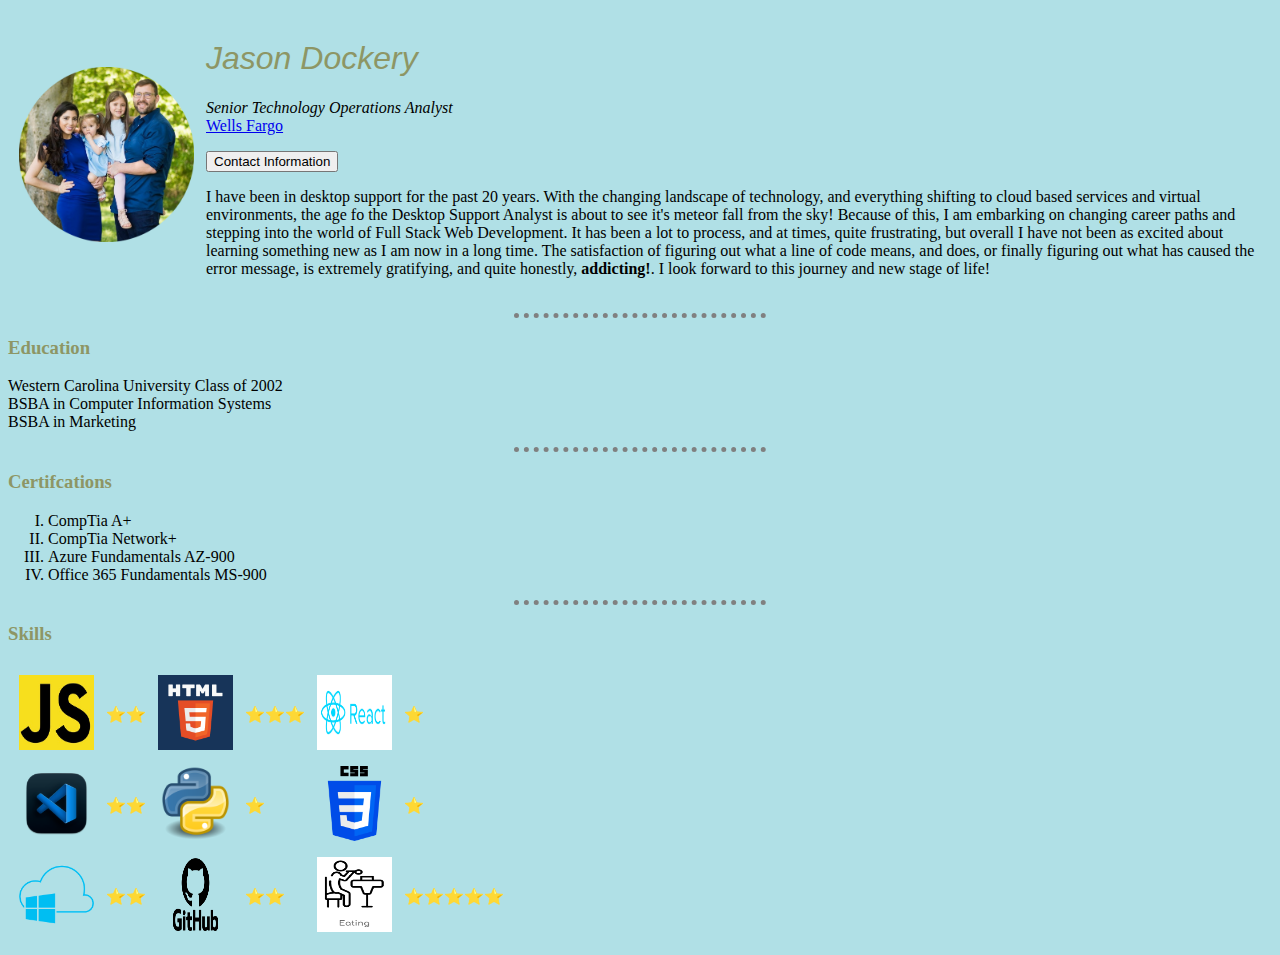
<file: Web Development/HTML - Personal Site/index.html>
<!DOCTYPE html>
<html lang="en" dir="ltr">

<head>
  <meta charset="utf-8">
  <title>👍 Jason's Personal Site</title>
  <link rel="stylesheet" href="css/styles.css">
  
</head>

<body>
  <table cellspacing="10">
    <tr>
      <td><img class="profilePic" src="images/familia.png"/></td>
      <td><h1 id="heading">Jason Dockery</h1>
  
        <p><em>Senior Technology Operations Analyst</em> <br>
          <a href="www.wellsfargo.com">Wells Fargo</a><br>
        </p>
        <button onclick="window.location.href='contactInfo.html';">
          Contact Information
        </button>
        <p>
          I have been in desktop support for the past 20 years. With the changing landscape of technology, and everything shifting to cloud based services and virtual environments, the age fo the Desktop Support Analyst is about to see it's meteor fall
          from the sky! Because of this, I am embarking on changing career paths and stepping into the world of Full Stack Web Development. It has been a lot to process, and at times, quite frustrating, but overall I have not been as excited about learning
          something new as I am now in a long time. The satisfaction of figuring out what a line of code means, and does, or finally figuring out what has caused the error message, is extremely gratifying, and quite honestly, <strong>addicting!</strong>. I
          look forward to this journey and new stage of life!</p></td>
    </tr>
  </table>
  
  <hr>
  <h3>Education</h3>
  <p>Western Carolina University Class of 2002 <br>
    BSBA in Computer Information Systems <br>
    BSBA in Marketing <br>
  </p>
  <hr>
  <h3>Certifcations</h3>
  <ol type="I">
    <li>CompTia A+</li>
    <li>CompTia Network+</li>
    <li> Azure Fundamentals AZ-900</li>
    <li>Office 365 Fundamentals MS-900</li>
  </ol>
  <hr>
  <h3>Skills</h3>
  <table cellspacing="10">
    <tr>
      <td><img src="images/js.jpg"/></td>
      <td>⭐⭐</td>
      <td><img src="images/html.png"/></td>
      <td>⭐⭐⭐</td>
      <td><img src="images/reactjs.png"/></td>
      <td>⭐</td>

    </tr>
    <tr>
      <td><img src="images/vscode.png"/></td>
      <td>⭐⭐</td>
      <td><img src="images/Python.png"/></td>
      <td>⭐</td>
      <td><img src="images/css.png"/></td>
      <td>⭐</td>
    </tr>
    <tr>
      <td><img src="images/azure.png"/></td>
      <td>⭐⭐</td>
      <td><img src="images/github.png"/></td>
      <td>⭐⭐</td>
      <td><img src="images/eating.png"/></td>
      <td>⭐⭐⭐⭐⭐</td>
    </tr>
  </table>
</body>

</html>
</file>
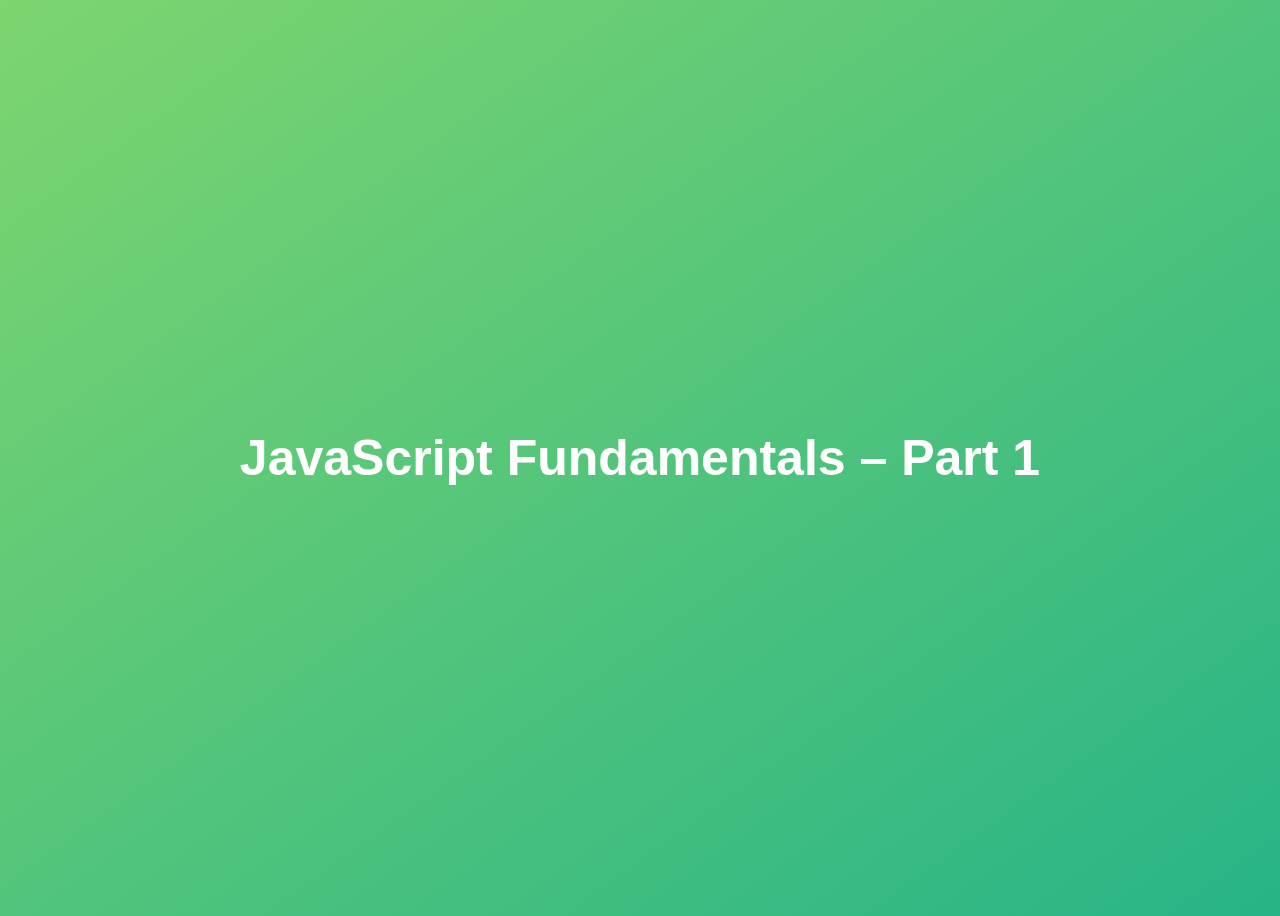
<file: Web Development/jsCourseMaster/01-Fundamentals-Part-1/final/index.html>
<!DOCTYPE html>
<html lang="en">
  <head>
    <meta charset="UTF-8" />
    <meta name="viewport" content="width=device-width, initial-scale=1.0" />
    <meta http-equiv="X-UA-Compatible" content="ie=edge" />
    <title>JavaScript Fundamentals – Part 1</title>
    <style>
      body {
        height: 100vh;
        display: flex;
        align-items: center;
        background: linear-gradient(to top left, #28b487, #7dd56f);
      }
      h1 {
        font-family: sans-serif;
        font-size: 50px;
        line-height: 1.3;
        width: 100%;
        padding: 30px;
        text-align: center;
        color: white;
      }
    </style>
  </head>
  <body>
    <h1>JavaScript Fundamentals – Part 1</h1>

    <script src="script.js"></script>
  </body>
</html>
</file>
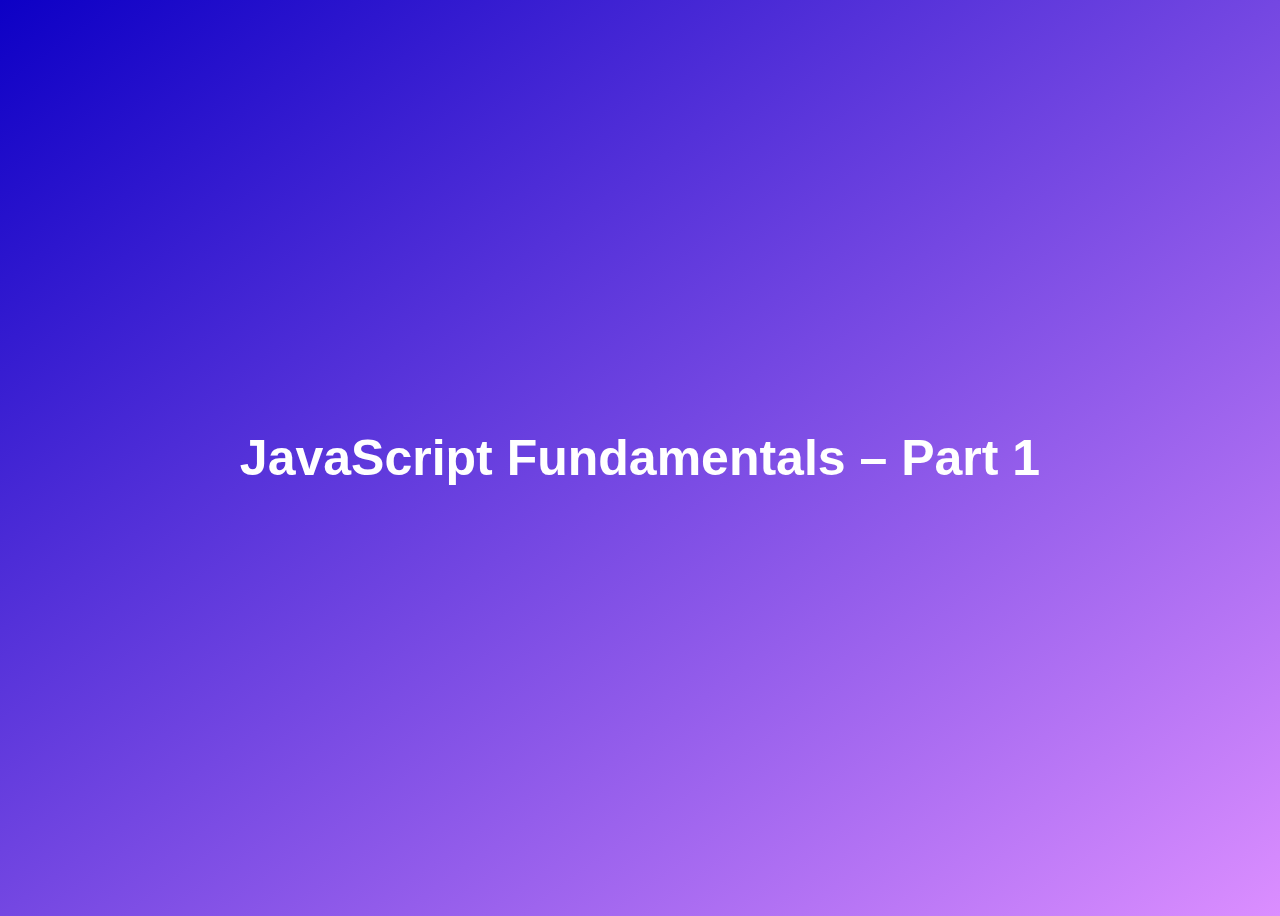
<file: Web Development/jsCourseMaster/01-Fundamentals-Part-1/starter/index.html>
<!DOCTYPE html>
<html lang="en">

<head>
  <meta charset="UTF-8" />
  <meta name="viewport" content="width=device-width, initial-scale=1.0" />
  <meta http-equiv="X-UA-Compatible" content="ie=edge" />
  <title>JavaScript Fundamentals – Part 1</title>
  <style>
    body {
      height: 100vh;
      display: flex;
      align-items: center;
      background: linear-gradient(to top left, #db8eff, #0d00c5);
    }

    h1 {
      font-family: sans-serif;
      font-size: 50px;
      line-height: 1.3;
      width: 100%;
      padding: 30px;
      text-align: center;
      color: white;
    }
  </style>
</head>

<body>
  <h1>JavaScript Fundamentals – Part 1</h1>

  <script src="script.js"></script>
  <script src="assignments.js"></script>
</body>

</html>
</file>
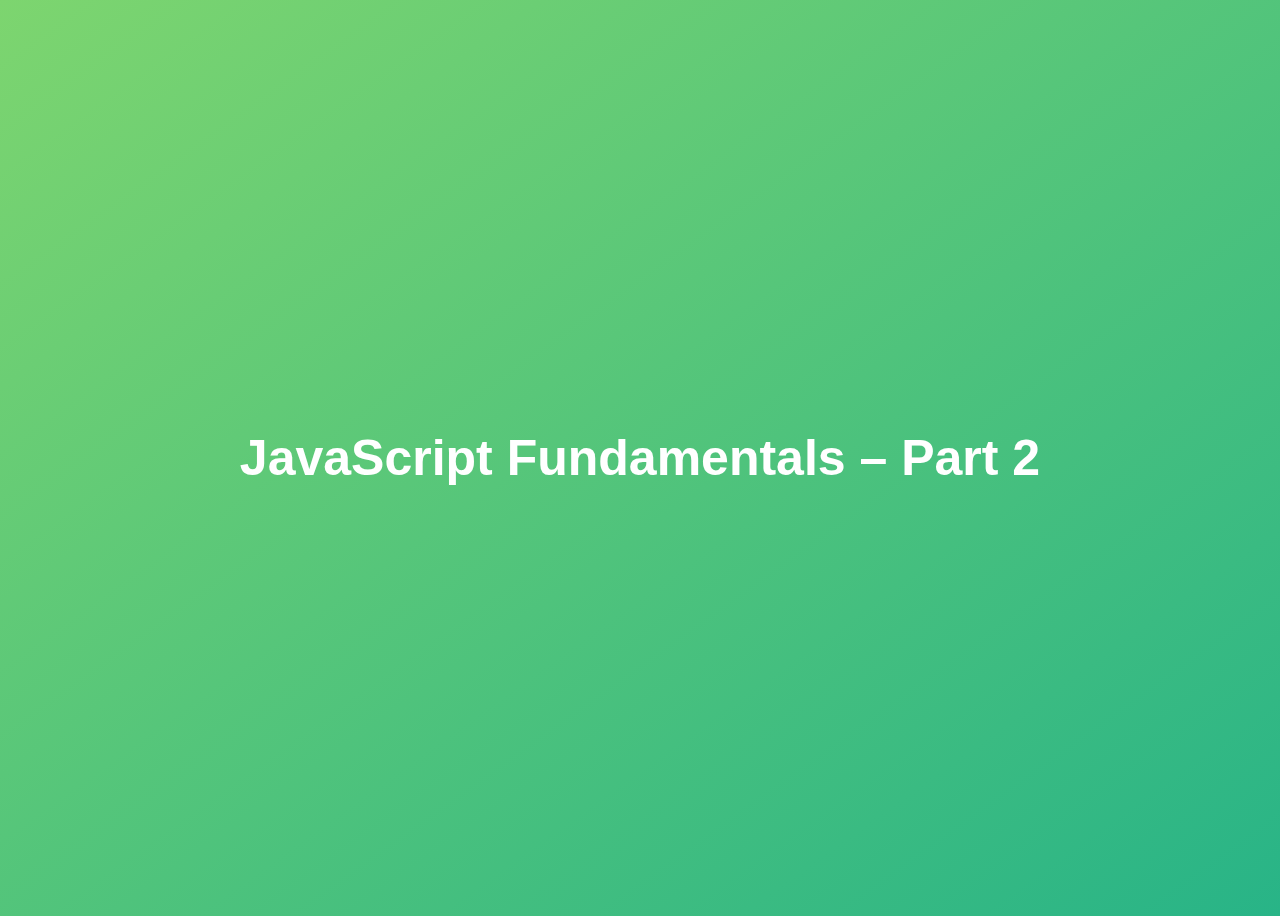
<file: Web Development/jsCourseMaster/02-Fundamentals-Part-2/final/index.html>
<!DOCTYPE html>
<html lang="en">
  <head>
    <meta charset="UTF-8" />
    <meta name="viewport" content="width=device-width, initial-scale=1.0" />
    <meta http-equiv="X-UA-Compatible" content="ie=edge" />
    <title>JavaScript Fundamentals – Part 2</title>
    <style>
      body {
        height: 100vh;
        display: flex;
        align-items: center;
        background: linear-gradient(to top left, #28b487, #7dd56f);
      }
      h1 {
        font-family: sans-serif;
        font-size: 50px;
        line-height: 1.3;
        width: 100%;
        padding: 30px;
        text-align: center;
        color: white;
      }
    </style>
  </head>
  <body>
    <h1>JavaScript Fundamentals – Part 2</h1>
    <script src="script.js"></script>
  </body>
</html>
</file>
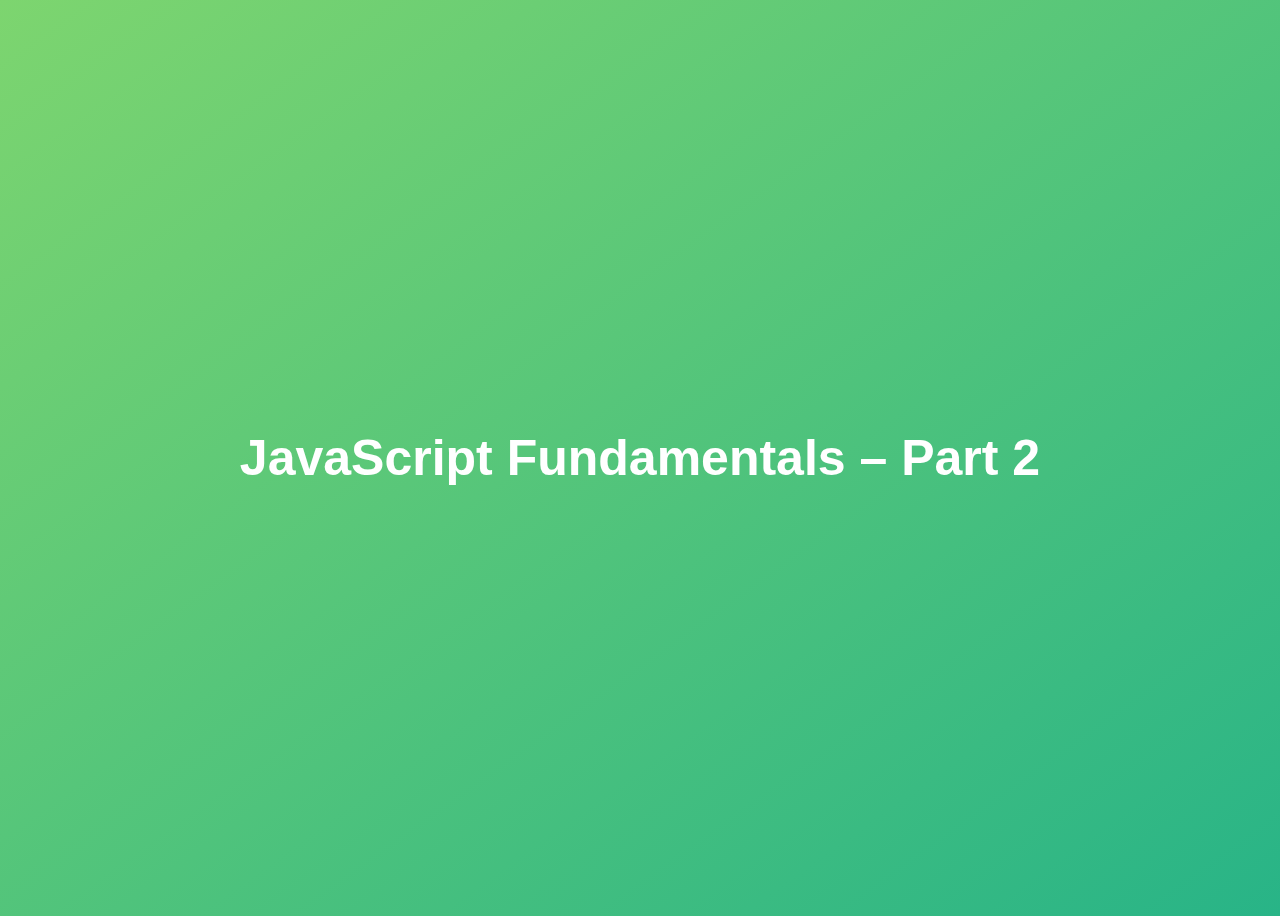
<file: Web Development/jsCourseMaster/02-Fundamentals-Part-2/starter/index.html>
<!DOCTYPE html>
<html lang="en">

<head>
  <meta charset="UTF-8" />
  <meta name="viewport" content="width=device-width, initial-scale=1.0" />
  <meta http-equiv="X-UA-Compatible" content="ie=edge" />
  <title>JavaScript Fundamentals – Part 2</title>
  <style>
    body {
      height: 100vh;
      display: flex;
      align-items: center;
      background: linear-gradient(to top left, #28b487, #7dd56f);
    }

    h1 {
      font-family: sans-serif;
      font-size: 50px;
      line-height: 1.3;
      width: 100%;
      padding: 30px;
      text-align: center;
      color: white;
    }
  </style>
</head>

<body>
  <h1>JavaScript Fundamentals – Part 2</h1>
  <script src="script.js"></script>
  <script src="assignments.js"></script>
</body>

</html>
</file>
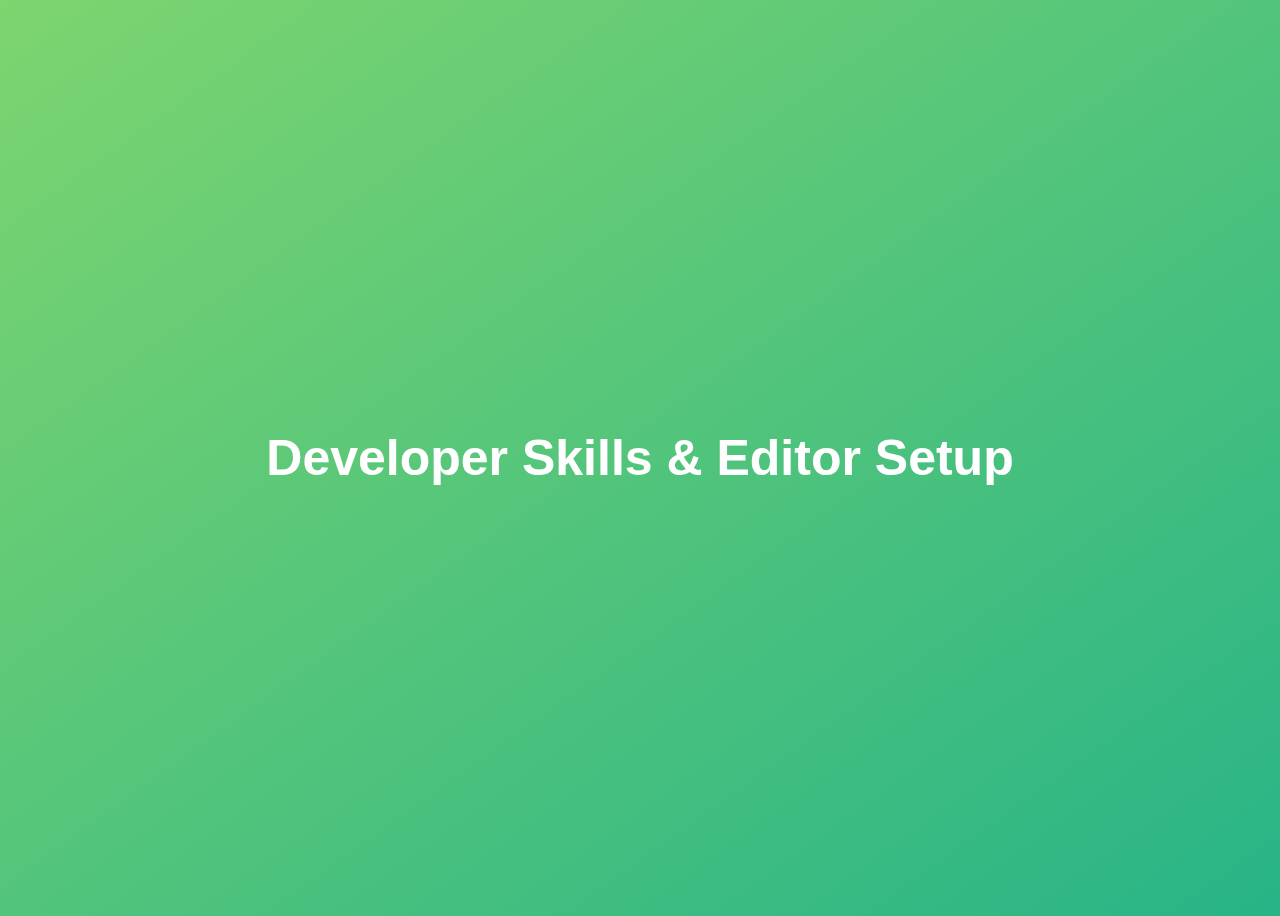
<file: Web Development/jsCourseMaster/03-Developer-Skills/final/index.html>
<!DOCTYPE html>
<html lang="en">
  <head>
    <meta charset="UTF-8" />
    <meta name="viewport" content="width=device-width, initial-scale=1.0" />
    <meta http-equiv="X-UA-Compatible" content="ie=edge" />
    <title>Developer Skills & Editor Setup</title>
    <style>
      body {
        height: 100vh;
        display: flex;
        align-items: center;
        background: linear-gradient(to top left, #28b487, #7dd56f);
      }
      h1 {
        font-family: sans-serif;
        font-size: 50px;
        line-height: 1.3;
        width: 100%;
        padding: 30px;
        text-align: center;
        color: white;
      }
    </style>
  </head>
  <body>
    <h1>Developer Skills & Editor Setup</h1>
    <script src="script.js"></script>
  </body>
</html>
</file>
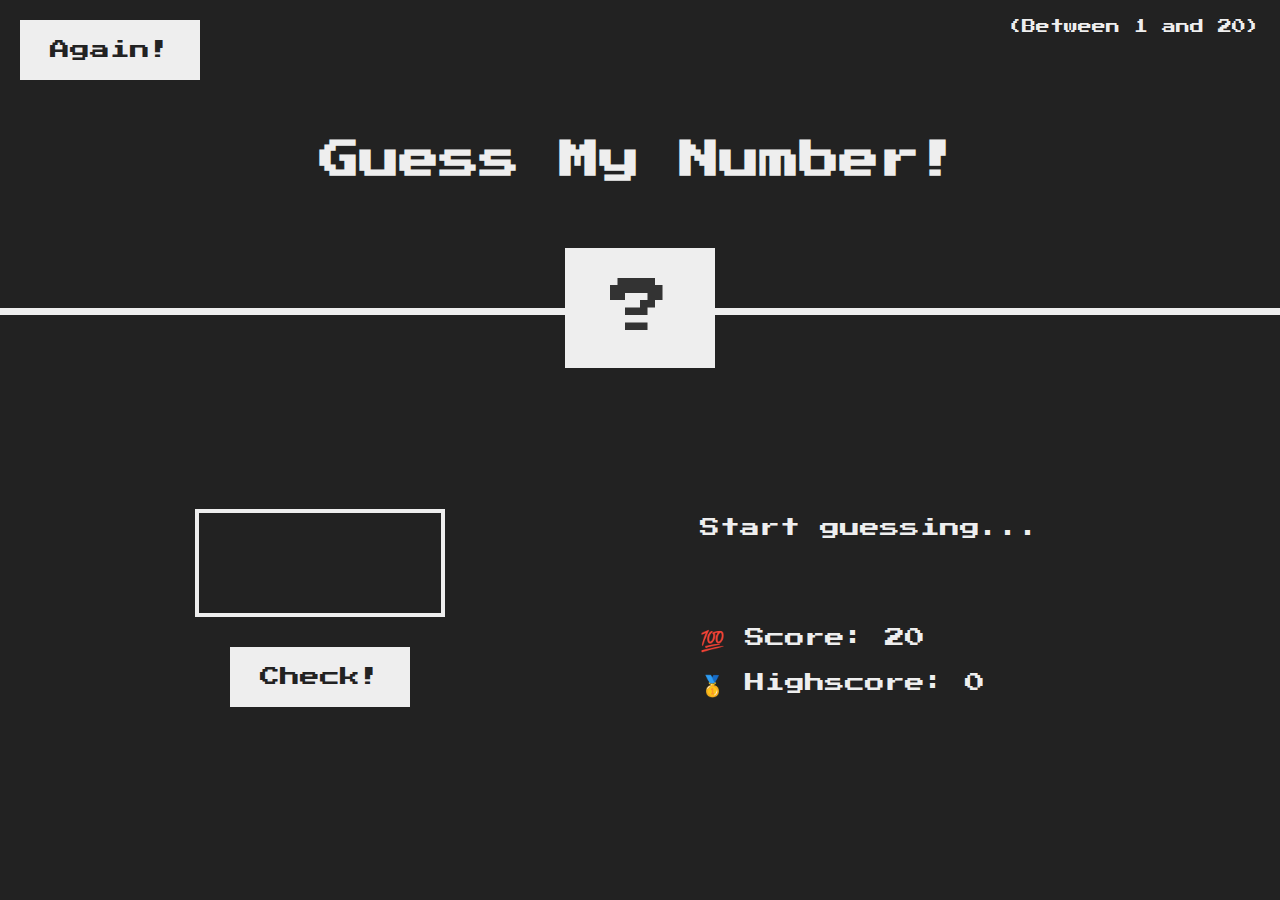
<file: Web Development/jsCourseMaster/05-Guess-My-Number/final/index.html>
<!DOCTYPE html>
<html lang="en">
  <head>
    <meta charset="UTF-8" />
    <meta name="viewport" content="width=device-width, initial-scale=1.0" />
    <meta http-equiv="X-UA-Compatible" content="ie=edge" />
    <link rel="stylesheet" href="style.css" />
    <title>Guess My Number!</title>
  </head>
  <body>
    <header>
      <h1>Guess My Number!</h1>
      <p class="between">(Between 1 and 20)</p>
      <button class="btn again">Again!</button>
      <div class="number">?</div>
    </header>
    <main>
      <section class="left">
        <input type="number" class="guess" />
        <button class="btn check">Check!</button>
      </section>
      <section class="right">
        <p class="message">Start guessing...</p>
        <p class="label-score">💯 Score: <span class="score">20</span></p>
        <p class="label-highscore">
          🥇 Highscore: <span class="highscore">0</span>
        </p>
      </section>
    </main>
    <script src="script.js"></script>
  </body>
</html>
</file>
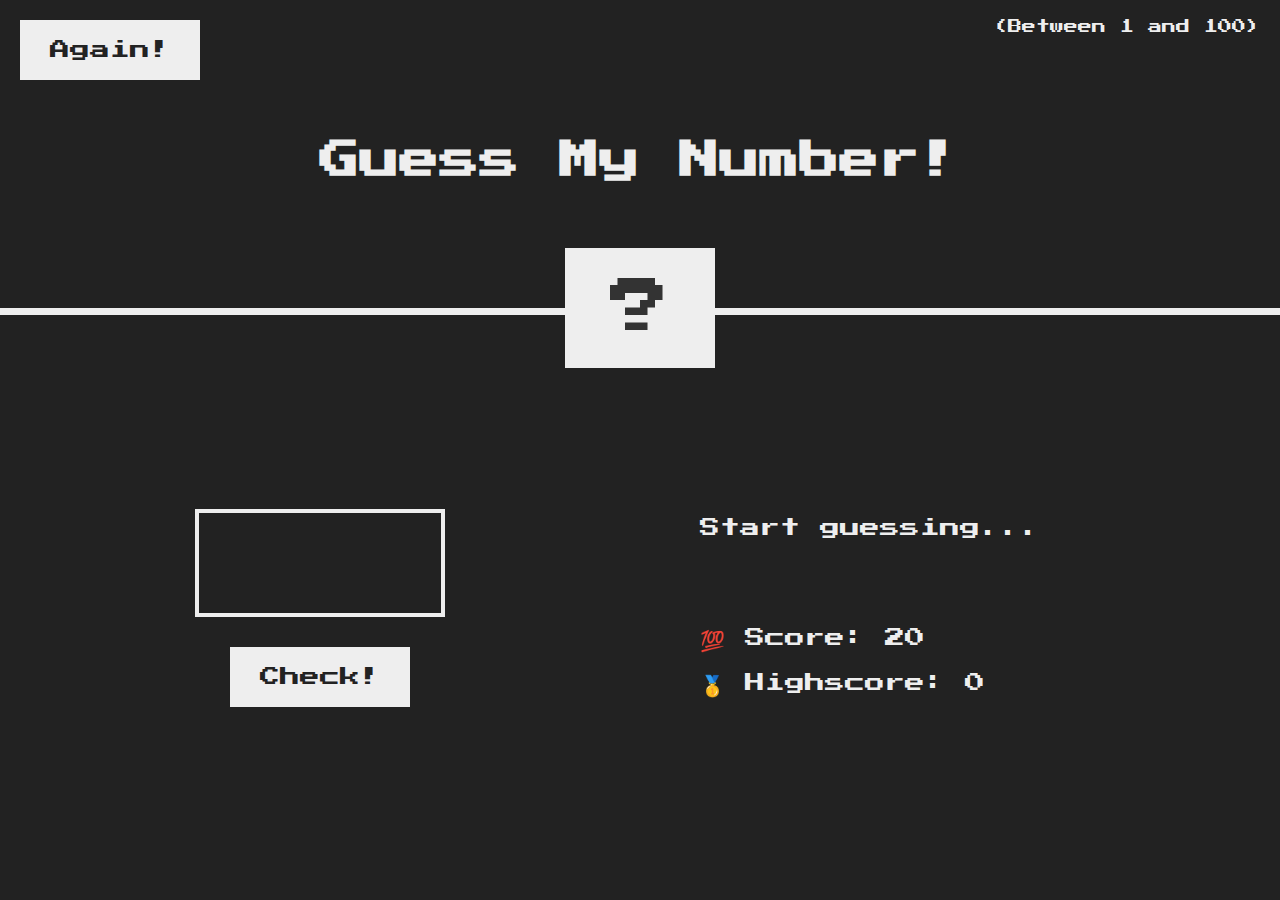
<file: Web Development/jsCourseMaster/05-Guess-My-Number/starter/index.html>
<!DOCTYPE html>
<html lang="en">

<head>
  <meta charset="UTF-8" />
  <meta name="viewport" content="width=device-width, initial-scale=1.0" />
  <meta http-equiv="X-UA-Compatible" content="ie=edge" />
  <link rel="stylesheet" href="style.css" />
  <title>Guess My Number!</title>
</head>

<body>
  <header>
    <h1>Guess My Number!</h1>
    <p class="between">(Between 1 and 100)</p>
    <button class="btn again">Again!</button>
    <div class="number">?</div>
  </header>
  <main>
    <section class="left">
      <input type="number" class="guess" />
      <button class="btn check">Check!</button>
    </section>
    <section class="right">
      <p class="message">Start guessing...</p>
      <p class="label-score">💯 Score: <span class="score">20</span></p>
      <p class="label-highscore">
        🥇 Highscore: <span class="highscore">0</span>
      </p>
    </section>
  </main>
  <script src="script.js"></script>
</body>

</html>
</file>
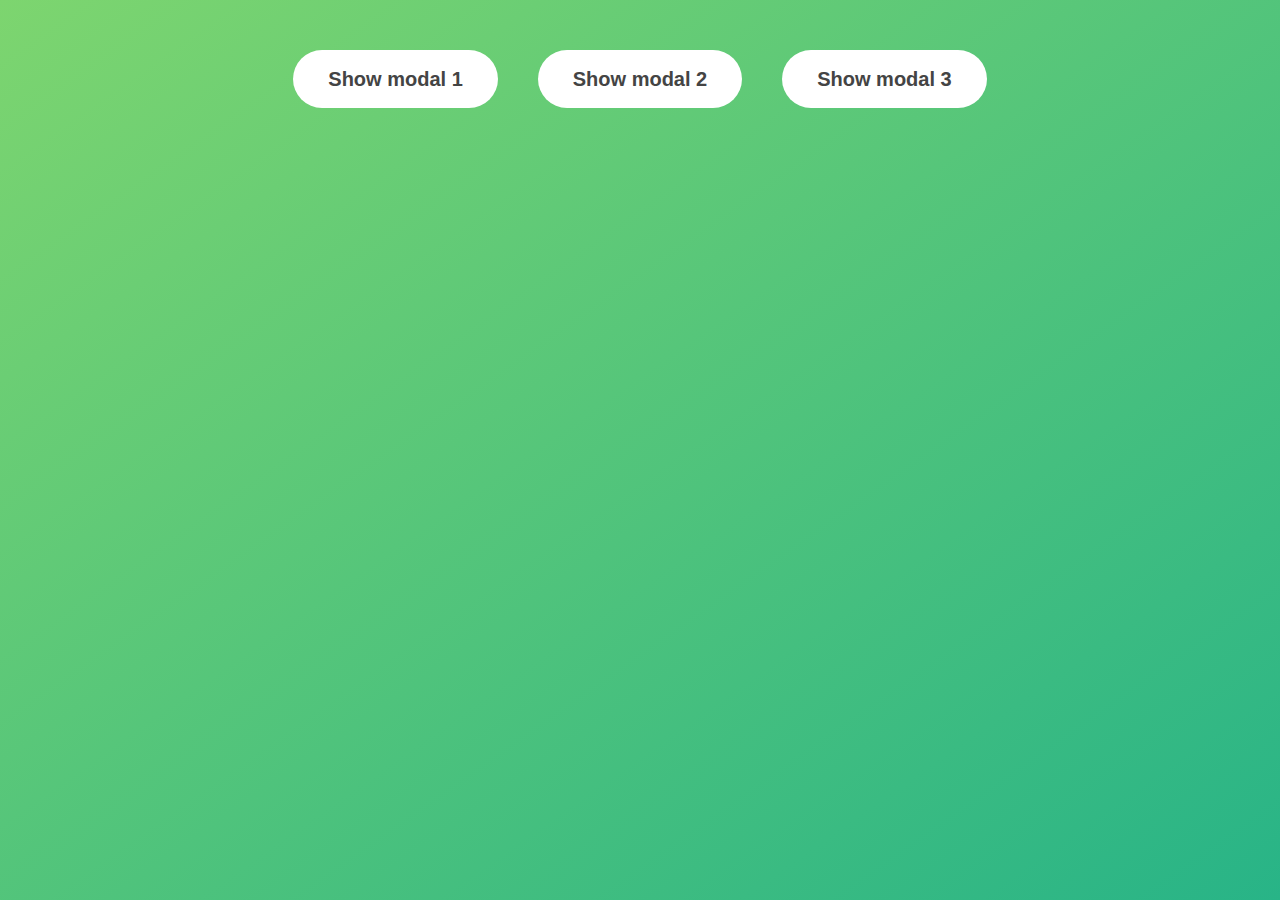
<file: Web Development/jsCourseMaster/06-Modal/final/index.html>
<!DOCTYPE html>
<html lang="en">
  <head>
    <meta charset="UTF-8" />
    <meta name="viewport" content="width=device-width, initial-scale=1.0" />
    <meta http-equiv="X-UA-Compatible" content="ie=edge" />
    <link rel="stylesheet" href="style.css" />
    <title>Modal window</title>
  </head>
  <body>
    <button class="show-modal">Show modal 1</button>
    <button class="show-modal">Show modal 2</button>
    <button class="show-modal">Show modal 3</button>

    <div class="modal hidden">
      <button class="close-modal">&times;</button>
      <h1>I'm a modal window 😍</h1>
      <p>
        Lorem ipsum dolor sit amet, consectetur adipisicing elit, sed do eiusmod
        tempor incididunt ut labore et dolore magna aliqua. Ut enim ad minim
        veniam, quis nostrud exercitation ullamco laboris nisi ut aliquip ex ea
        commodo consequat. Duis aute irure dolor in reprehenderit in voluptate
        velit esse cillum dolore eu fugiat nulla pariatur. Excepteur sint
        occaecat cupidatat non proident, sunt in culpa qui officia deserunt
        mollit anim id est laborum.
      </p>
    </div>
    <div class="overlay hidden"></div>

    <script src="script.js"></script>
  </body>
</html>
</file>
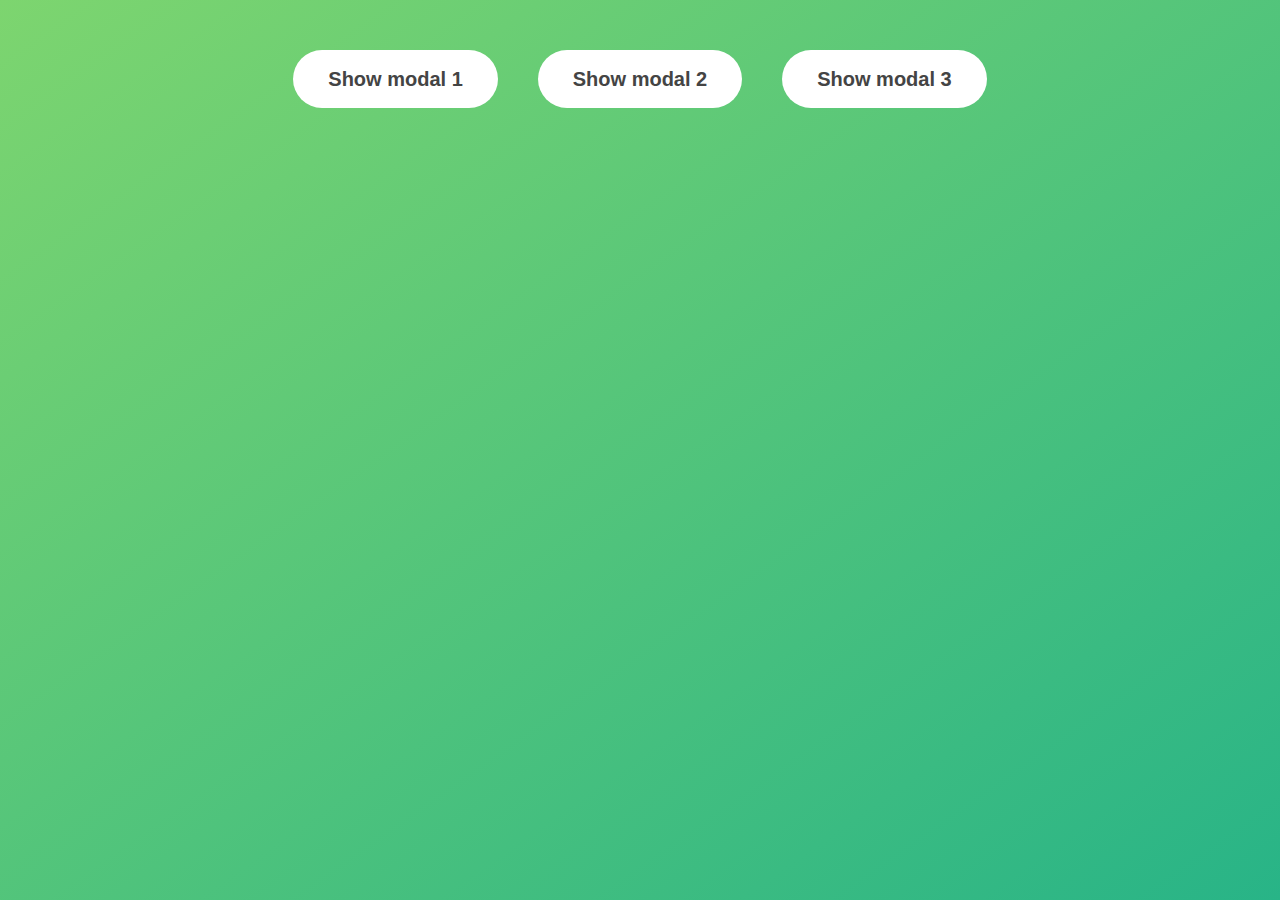
<file: Web Development/jsCourseMaster/06-Modal/starter/index.html>
<!DOCTYPE html>
<html lang="en">

<head>
  <meta charset="UTF-8" />
  <meta name="viewport" content="width=device-width, initial-scale=1.0" />
  <meta http-equiv="X-UA-Compatible" content="ie=edge" />
  <link rel="stylesheet" href="style.css" />
  <title>Modal window</title>
</head>

<body>
  <button class="show-modal">Show modal 1</button>
  <button class="show-modal">Show modal 2</button>
  <button class="show-modal">Show modal 3</button>

  <div class="modal hidden">
    <button class="close-modal">Click here or outside the box to close</button>
    <h1>I'm a modal window 😍</h1>
    <p>
      Lorem ipsum dolor sit amet, consectetur adipisicing elit, sed do eiusmod
      tempor incididunt ut labore et dolore magna aliqua. Ut enim ad minim
      veniam, quis nostrud exercitation ullamco laboris nisi ut aliquip ex ea
      commodo consequat. Duis aute irure dolor in reprehenderit in voluptate
      velit esse cillum dolore eu fugiat nulla pariatur. Excepteur sint
      occaecat cupidatat non proident, sunt in culpa qui officia deserunt
      mollit anim id est laborum.
    </p>
  </div>
  <div class="overlay hidden"></div>

  <script src="script.js"></script>
</body>

</html>
</file>
<file: Web Development/HTML - Personal Site/css/styles.css>
/***********TAG Selectors***********/

body {
    background-color: powderblue;
    font-family: Cambria, Cochin, Georgia, Times, 'Times New Roman', serif;
}

hr {
    border-style: none;
    border-top-style: dotted;
    border-color: grey;
    border-width: 5px;
    width: 20%;
}

h1, h2, h3, h4, h5, h6 {
    color: rgb(141, 150, 101);
}

img { 
    width: 75px;
    height: 75px;
}

/***********Class Selectors***********/

.profilePic {
    width: 175px;
    height: 175px;
}

/***********Class Selectors***********/

#heading {
    font-family: 'Franklin Gothic Medium', 'Arial Narrow', Arial, sans-serif;
    font-style: oblique;
    font-weight: 200;
    
}
</file>
<file: Web Development/jsCourseMaster/05-Guess-My-Number/final/style.css>
@import url('https://fonts.googleapis.com/css?family=Press+Start+2P&display=swap');

* {
  margin: 0;
  padding: 0;
  box-sizing: inherit;
}

html {
  font-size: 62.5%;
  box-sizing: border-box;
}

body {
  font-family: 'Press Start 2P', sans-serif;
  color: #eee;
  background-color: #222;
  /* background-color: #60b347; */
}

/* LAYOUT */
header {
  position: relative;
  height: 35vh;
  border-bottom: 7px solid #eee;
}

main {
  height: 65vh;
  color: #eee;
  display: flex;
  align-items: center;
  justify-content: space-around;
}

.left {
  width: 52rem;
  display: flex;
  flex-direction: column;
  align-items: center;
}

.right {
  width: 52rem;
  font-size: 2rem;
}

/* ELEMENTS STYLE */
h1 {
  font-size: 4rem;
  text-align: center;
  position: absolute;
  width: 100%;
  top: 52%;
  left: 50%;
  transform: translate(-50%, -50%);
}

.number {
  background: #eee;
  color: #333;
  font-size: 6rem;
  width: 15rem;
  padding: 3rem 0rem;
  text-align: center;
  position: absolute;
  bottom: 0;
  left: 50%;
  transform: translate(-50%, 50%);
}

.between {
  font-size: 1.4rem;
  position: absolute;
  top: 2rem;
  right: 2rem;
}

.again {
  position: absolute;
  top: 2rem;
  left: 2rem;
}

.guess {
  background: none;
  border: 4px solid #eee;
  font-family: inherit;
  color: inherit;
  font-size: 5rem;
  padding: 2.5rem;
  width: 25rem;
  text-align: center;
  display: block;
  margin-bottom: 3rem;
}

.btn {
  border: none;
  background-color: #eee;
  color: #222;
  font-size: 2rem;
  font-family: inherit;
  padding: 2rem 3rem;
  cursor: pointer;
}

.btn:hover {
  background-color: #ccc;
}

.message {
  margin-bottom: 8rem;
  height: 3rem;
}

.label-score {
  margin-bottom: 2rem;
}
</file>
<file: Web Development/jsCourseMaster/05-Guess-My-Number/starter/style.css>
@import url('https://fonts.googleapis.com/css?family=Press+Start+2P&display=swap');

* {
  margin: 0;
  padding: 0;
  box-sizing: inherit;
}

html {
  font-size: 62.5%;
  box-sizing: border-box;
}

body {
  font-family: 'Press Start 2P', sans-serif;
  color: #eee;
  background-color: #222;
  /* background-color: #60b347; */
}

/* LAYOUT */
header {
  position: relative;
  height: 35vh;
  border-bottom: 7px solid #eee;
}

main {
  height: 65vh;
  color: #eee;
  display: flex;
  align-items: center;
  justify-content: space-around;
}

.left {
  width: 52rem;
  display: flex;
  flex-direction: column;
  align-items: center;
}

.right {
  width: 52rem;
  font-size: 2rem;
}

/* ELEMENTS STYLE */
h1 {
  font-size: 4rem;
  text-align: center;
  position: absolute;
  width: 100%;
  top: 52%;
  left: 50%;
  transform: translate(-50%, -50%);
}

.number {
  background: #eee;
  color: #333;
  font-size: 6rem;
  width: 15rem;
  padding: 3rem 0rem;
  text-align: center;
  position: absolute;
  bottom: 0;
  left: 50%;
  transform: translate(-50%, 50%);
}

.between {
  font-size: 1.4rem;
  position: absolute;
  top: 2rem;
  right: 2rem;
}

.again {
  position: absolute;
  top: 2rem;
  left: 2rem;
}

.guess {
  background: none;
  border: 4px solid #eee;
  font-family: inherit;
  color: inherit;
  font-size: 5rem;
  padding: 2.5rem;
  width: 25rem;
  text-align: center;
  display: block;
  margin-bottom: 3rem;
}

.btn {
  border: none;
  background-color: #eee;
  color: #222;
  font-size: 2rem;
  font-family: inherit;
  padding: 2rem 3rem;
  cursor: pointer;
}

.btn:hover {
  background-color: #ccc;
}

.message {
  margin-bottom: 8rem;
  height: 3rem;
}

.label-score {
  margin-bottom: 2rem;
}
</file>
<file: Web Development/jsCourseMaster/06-Modal/final/style.css>
* {
  margin: 0;
  padding: 0;
  box-sizing: inherit;
}

html {
  font-size: 62.5%;
  box-sizing: border-box;
}

body {
  font-family: sans-serif;
  color: #333;
  line-height: 1.5;
  height: 100vh;
  position: relative;
  display: flex;
  align-items: flex-start;
  justify-content: center;
  background: linear-gradient(to top left, #28b487, #7dd56f);
}

.show-modal {
  font-size: 2rem;
  font-weight: 600;
  padding: 1.75rem 3.5rem;
  margin: 5rem 2rem;
  border: none;
  background-color: #fff;
  color: #444;
  border-radius: 10rem;
  cursor: pointer;
}

.close-modal {
  position: absolute;
  top: 1.2rem;
  right: 2rem;
  font-size: 5rem;
  color: #333;
  cursor: pointer;
  border: none;
  background: none;
}

h1 {
  font-size: 2.5rem;
  margin-bottom: 2rem;
}

p {
  font-size: 1.8rem;
}

/* -------------------------- */
/* CLASSES TO MAKE MODAL WORK */
.hidden {
  display: none;
}

.modal {
  position: absolute;
  top: 50%;
  left: 50%;
  transform: translate(-50%, -50%);
  width: 70%;

  background-color: white;
  padding: 6rem;
  border-radius: 5px;
  box-shadow: 0 3rem 5rem rgba(0, 0, 0, 0.3);
  z-index: 10;
}

.overlay {
  position: absolute;
  top: 0;
  left: 0;
  width: 100%;
  height: 100%;
  background-color: rgba(0, 0, 0, 0.6);
  backdrop-filter: blur(3px);
  z-index: 5;
}
</file>
<file: Web Development/jsCourseMaster/06-Modal/starter/style.css>
* {
  margin: 0;
  padding: 0;
  box-sizing: inherit;
}

html {
  font-size: 62.5%;
  box-sizing: border-box;
}

body {
  font-family: sans-serif;
  color: #333;
  line-height: 1.5;
  height: 100vh;
  position: relative;
  display: flex;
  align-items: flex-start;
  justify-content: center;
  background: linear-gradient(to top left, #28b487, #7dd56f);
}

.show-modal {
  font-size: 2rem;
  font-weight: 600;
  padding: 1.75rem 3.5rem;
  margin: 5rem 2rem;
  border: none;
  background-color: #fff;
  color: #444;
  border-radius: 10rem;
  cursor: pointer;
}

.close-modal {
  position: absolute;
  top: 1.2rem;
  right: 2rem;
  font-size: 1rem;
  color: rgb(161, 161, 161);
  cursor: pointer;
  border: none;
  background: none;
}

h1 {
  font-size: 2.5rem;
  margin-bottom: 2rem;
}

p {
  font-size: 1.8rem;
}

/* -------------------------- */
/* CLASSES TO MAKE MODAL WORK */
.hidden {
  display: none;
}

.modal {
  position: absolute;
  top: 50%;
  left: 50%;
  transform: translate(-50%, -50%);
  width: 70%;

  background-color: white;
  padding: 6rem;
  border-radius: 5px;
  box-shadow: 0 3rem 5rem rgba(0, 0, 0, 0.3);
  z-index: 10;
}

.overlay {
  position: absolute;
  top: 0;
  left: 0;
  width: 100%;
  height: 100%;
  background-color: rgba(0, 0, 0, 0.6);
  backdrop-filter: blur(3px);
  z-index: 5;
}
</file>
